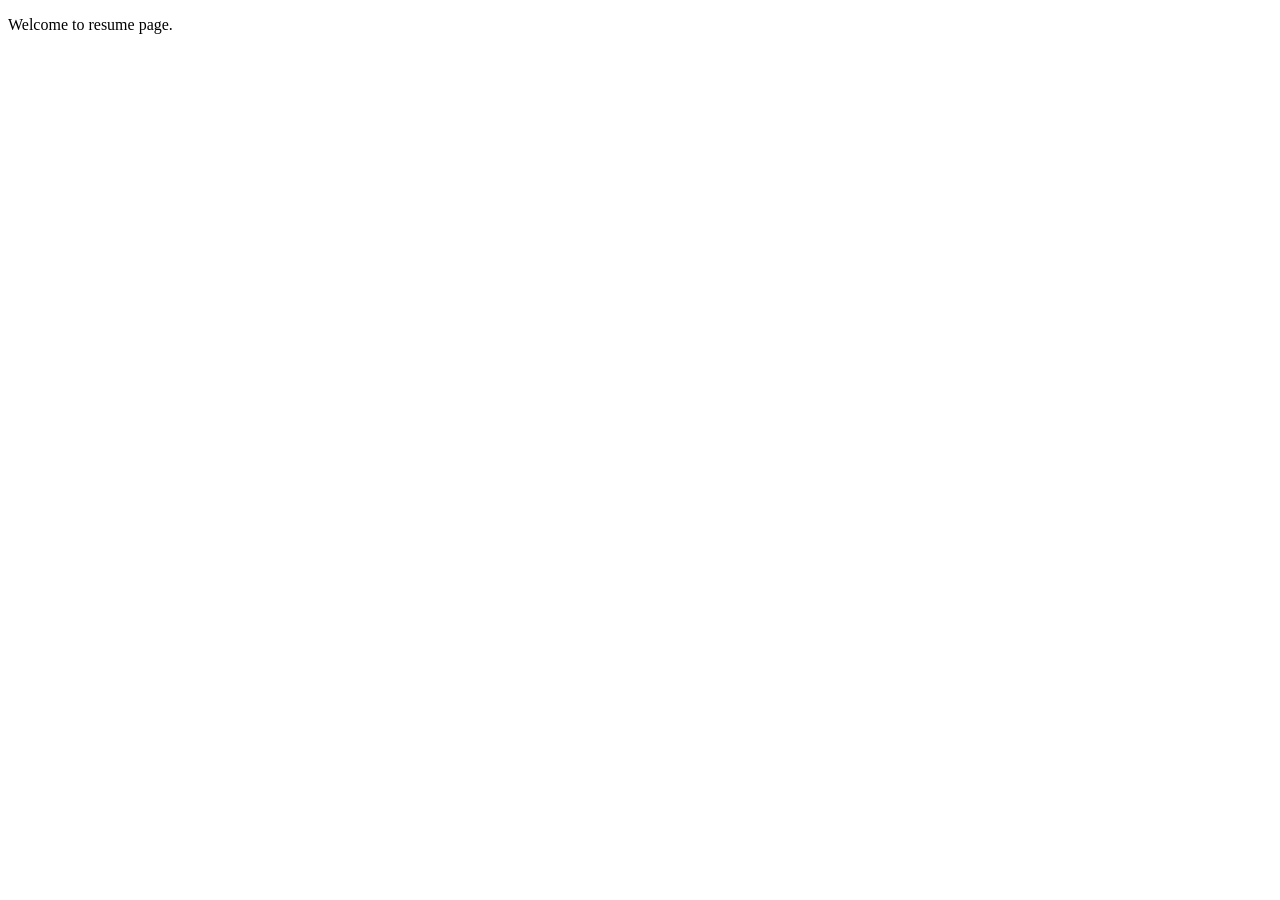
<file: resume_page.html>
<!DOCTYPE html>
<html lang="en">
    <head>
        <meta charset="utf-8">
        <title>Namita Website</title>
        <meta content="width=device-width, initial-scale=1.0" name="viewport">
    </head>

    <body>
      <p> Welcome to resume page.</p>
    </body>
</html>
</file>
